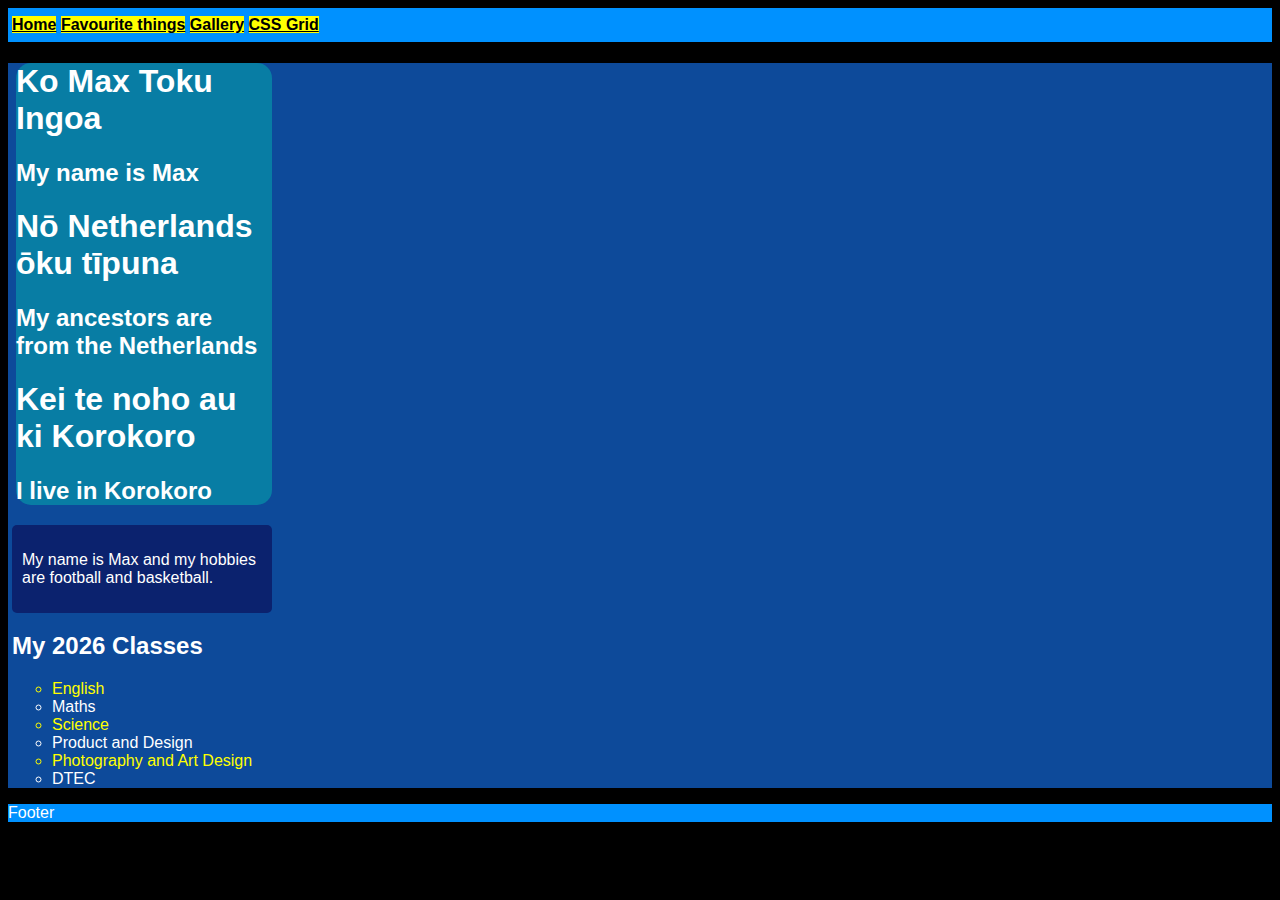
<file: index.html>
<!DOCTYPE html>
<html lang="en">

<head>
  <title>Max's Test Website</title>
  <link rel="stylesheet" href="style.css">
</head>

<body>

  <nav>
    <a href="index.html">Home</a>
    <a href="Favourite things.html">Favourite things</a>
    <a href="Gallery.html">Gallery</a>
    <a href="CSS Grid.html">CSS Grid</a>
  </nav>

  <main>
    <div class="intro">
    <h1>Ko Max Toku Ingoa</h1>
    <h2>My name is Max</h2>
    <h1>Nō Netherlands ōku tīpuna</h1>
    <h2>My ancestors are from the Netherlands</h2>
    <h1>Kei te noho au ki Korokoro</h1>
    <h2>I live in Korokoro</h2>
    </div>

    <div class="paragraph">
    <p>My name is Max and my hobbies are football and basketball.</p>
    </div>
    
    <h2>My 2026 Classes</h2>
    <ul>
      <li class="yellowtext"> English</li>
      <li>Maths</li>
      <li class="yellowtext">Science</li>
      <li>Product and Design</li>
      <li class="yellowtext">Photography and Art Design</li>
      <li>DTEC</li>
    </ul>
  </main>

  <footer>
    <p>Footer</p>
  </footer>

</body>

</html>
</file>
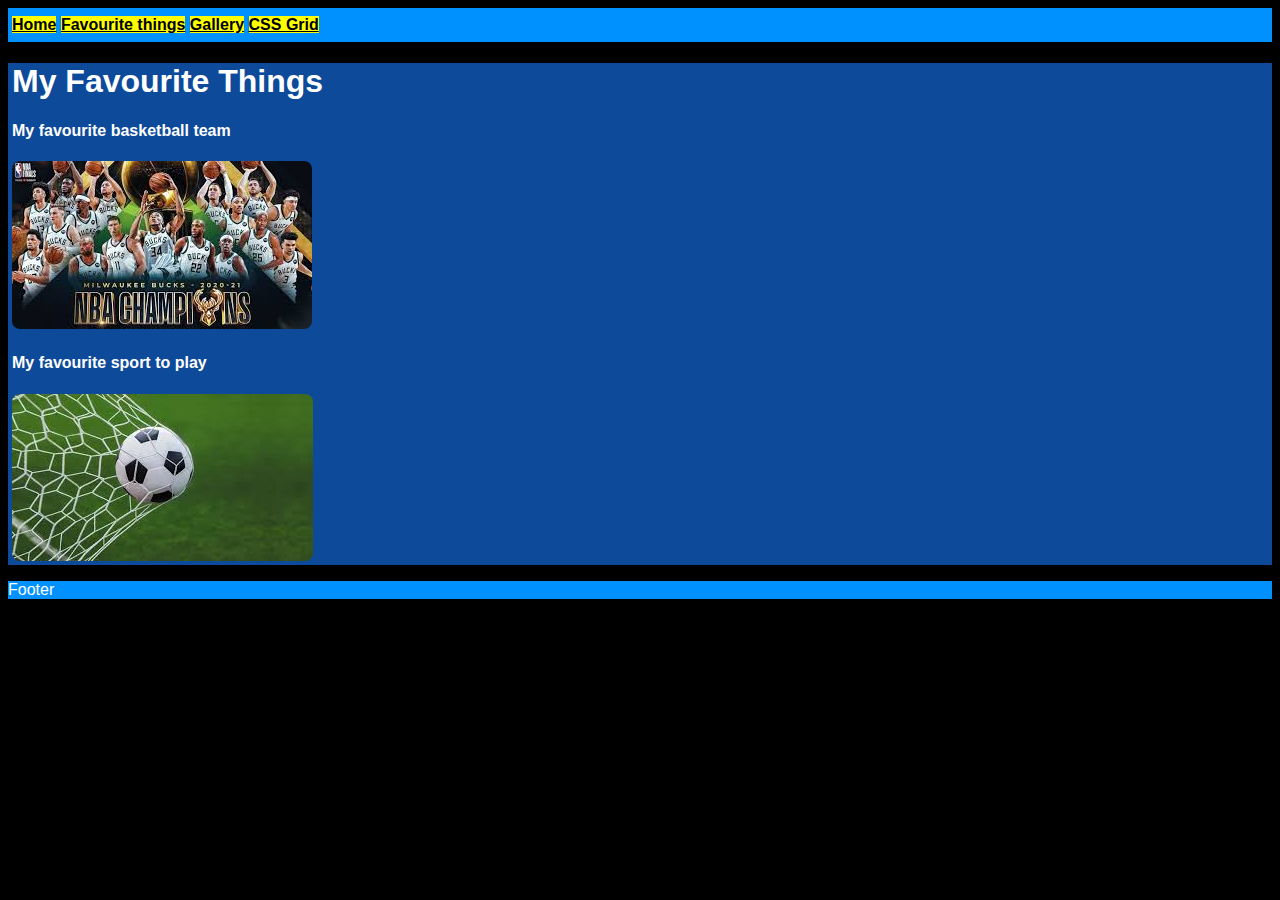
<file: Favourite things.html>
<!DOCTYPE html>
<html lang="en">

<head>
    <title>Favourite Things</title>
    <link rel="stylesheet" href="style.css">
</head>

<body>

    <nav>
        <a href="index.html">Home</a>
        <a href="Favourite things.html">Favourite things</a>
        <a href="Gallery.html">Gallery</a>
        <a href="CSS Grid.html">CSS Grid</a>
    </nav>

    <main>
        <h1>My Favourite Things</h1>

        <h4>My favourite basketball team</h4>
        <img src="images/2021 Milwaukee Bucks.jfif" alt="My favourite sports team">

        <h4>My favourite sport to play</h4>
        <img src="images/football.jfif" alt="My favourite sport">
    </main>

    <footer>
        <p>Footer</p>
    </footer>

</body>

</html>
</file>
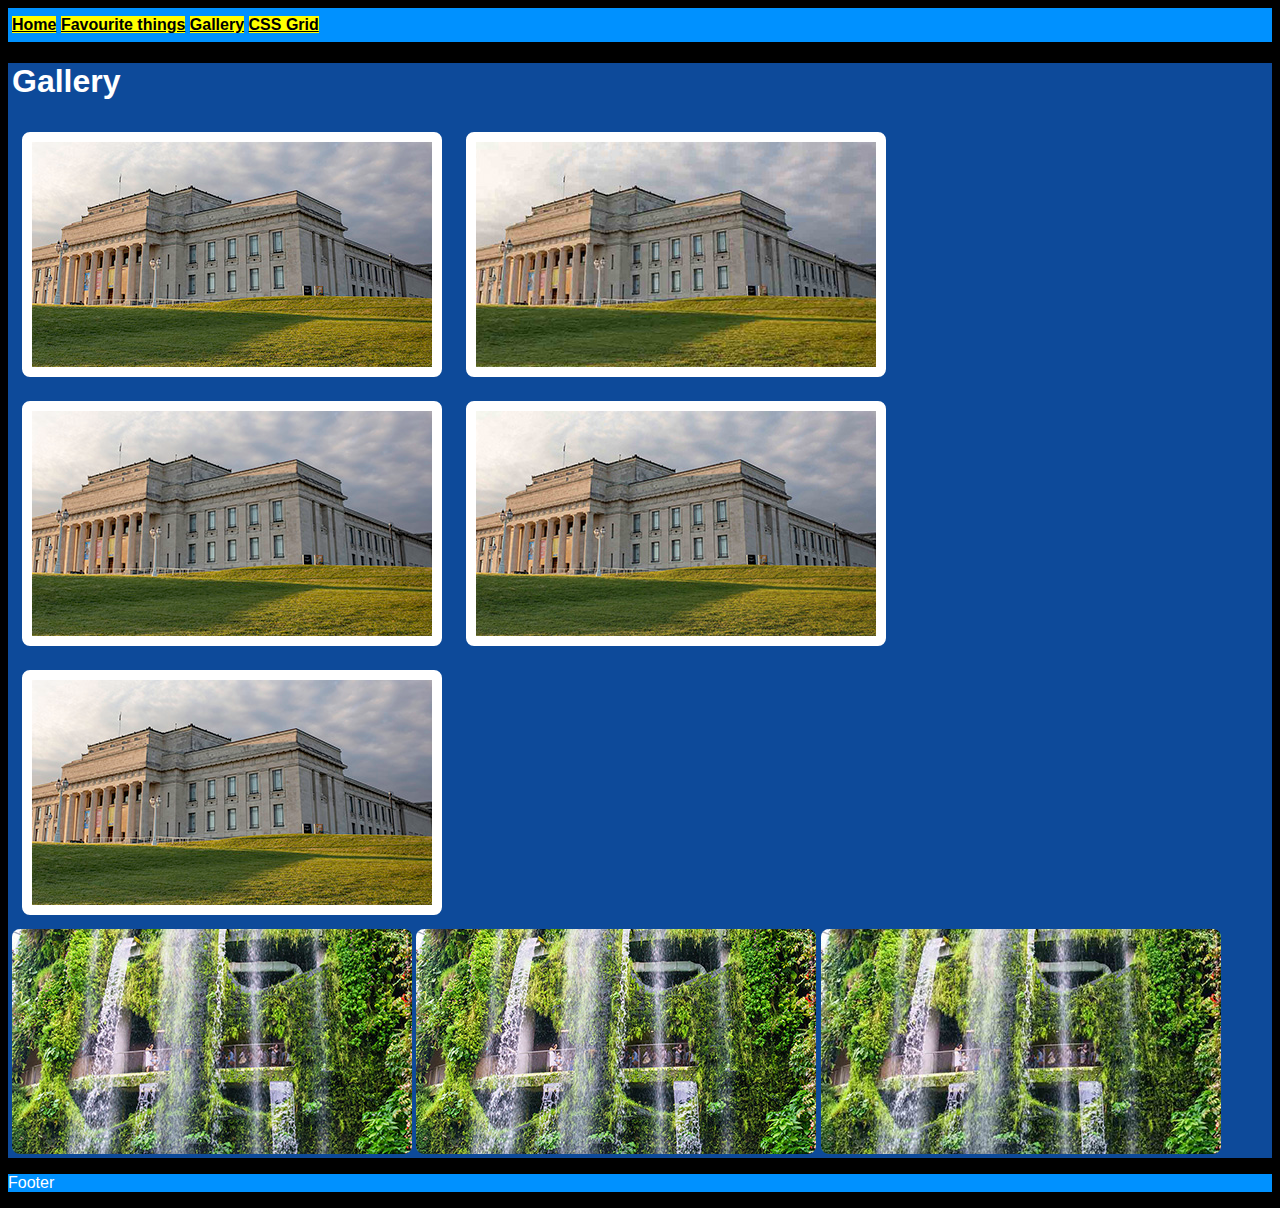
<file: Gallery.html>
<!DOCTYPE html>
<html lang="en">
<head>
  <title>Gallery</title>
  <link rel="stylesheet" href="style.css">
</head>

<body>

  <nav>
    <a href="index.html">Home</a>
    <a href="Favourite things.html">Favourite things</a>
    <a href="Gallery.html">Gallery</a>
    <a href="CSS Grid.html">CSS Grid</a>
  </nav>

  <main>
    <h1>Gallery</h1>

<div class="building">
   <img src="images/image 1.jpg" alt="image 1">
    <img src="images/image 2.jpg" alt="image 2">
    <img src="images/image 3.jpg" alt="image 3">
    <img src="images/image 4.jpg" alt="image 4">
    <img src="images/image 5.jpg" alt="image 5">
</div>
   

    <img src="images/image 6.jpg"alt="image 6">
    <img src="images/image 7.jpg"alt="image 7">
    <img src="images/image 8.jpg"alt="image 8">
  
  </main>

  <footer>
    <p>Footer</p>
  </footer>

</body>
</html>
</file>
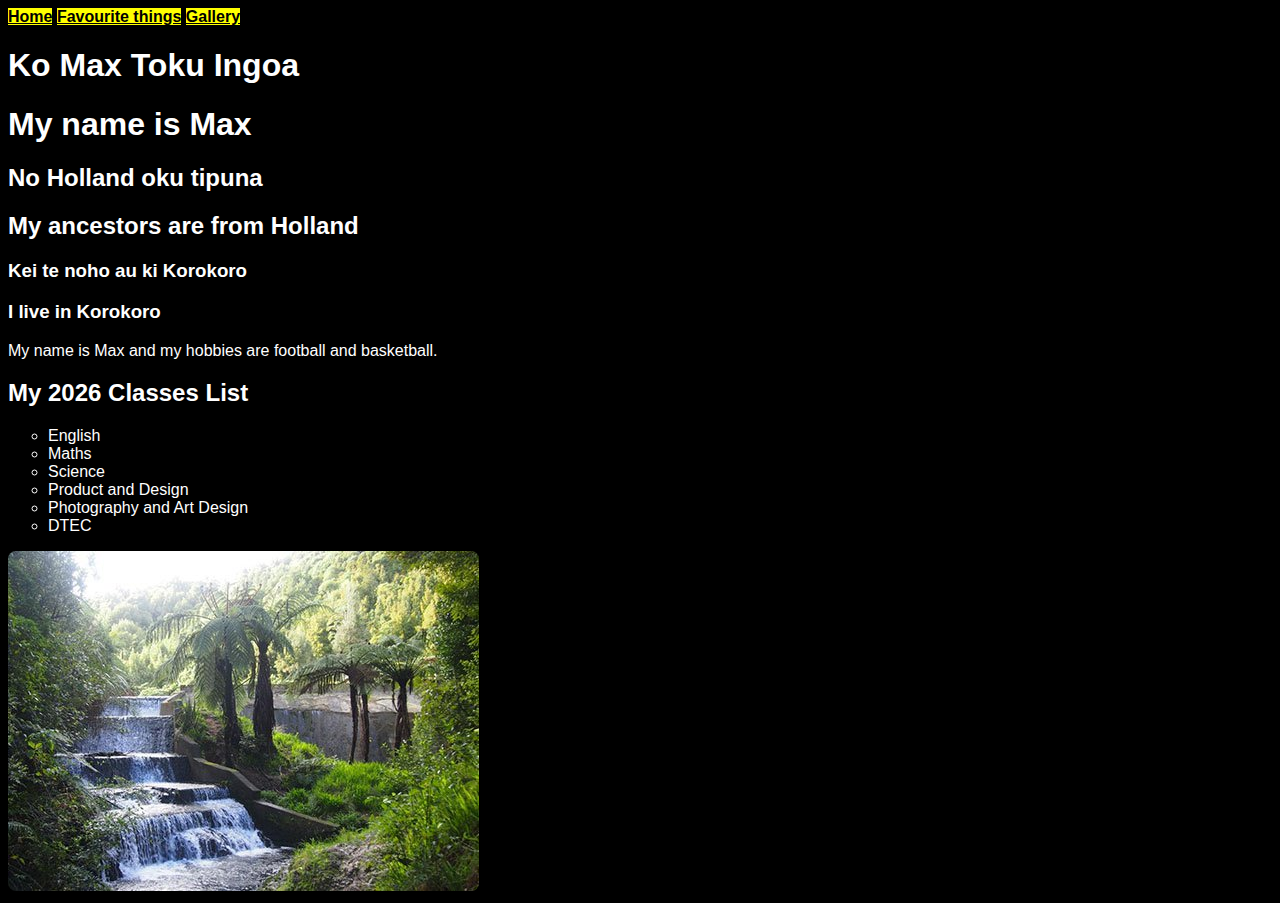
<file: Max Test Website.html>
<!DOCTYPE html>
<html lang=en> 
<head>
  <link href="style.css" rel="stylesheet">
  <a href="Max Test Website.html">Home</a>
  <a href="Favourite things.html">Favourite things</a>
  <a href="Gallery.html">Gallery</a>
  <title>Max's Test Website</title>
</head>
<body>
    <h1>Ko Max Toku Ingoa </h1>
    <h1> My name is Max</h1>
    <h2>No Holland oku tipuna</h2>
    <h2>My ancestors are from  Holland</h2> 
    <h3>Kei te noho au ki Korokoro</h3>
    <h3>I live in Korokoro</h3>
    <p>My name is Max and my hobbies are football and basketball.</p>

    <h2>My 2026 Classes List</h2>
    <ul>
    <li>English</li>
    <li>Maths</li>
    <li>Science</li>
    <li>Product and Design</li>
    <li>Photography and Art Design</li>
    <li>DTEC</li>

    </ul>

    <img src="Korokoro Dam.jpg" alt="The Korokoro Dam">
</html>
</file>
<file: style.css>
body {
    background-color: black;
    font-family: Arial, Helvetica, sans-serif;
    color: white;
}

img {
    border-radius: 8px;
  }
    
a {
    color: black;
    background-color: yellow;
    font-weight: bold;
}

ul {
  list-style-type:circle;
}

head{
  background-color: lightblue;
  padding-left: 4px;
  border-radius: 15px;
}

nav{
background-color: rgb(0, 145, 255);
padding-left: 4px;
padding-top: 8px;
padding-bottom: 8px;

}

main{
  background-color: rgb(13, 74, 154);
  padding-left: 4px;
}

footer{
  background-color: rgb(0, 145, 255);
}

.yellowtext{
  color:yellow;
}

.intro {
  background-color:rgb(8, 125, 164);
  color: white;
  border: 2px white;
  margin:4px;
  margin-right: 1000px;
  border-radius: 15px;
}

.paragraph {
  color: white;
  padding: 10px;
  background-color: rgb(11, 34, 110);
  margin-right: 1000px;
  border-radius: 5px;
}

.building img{
  border:10px solid white;
  margin: 10px
}

.item1 {
  grid-row: span 2;
}

.item10 {
  grid-column: span 2;
}
</file>
